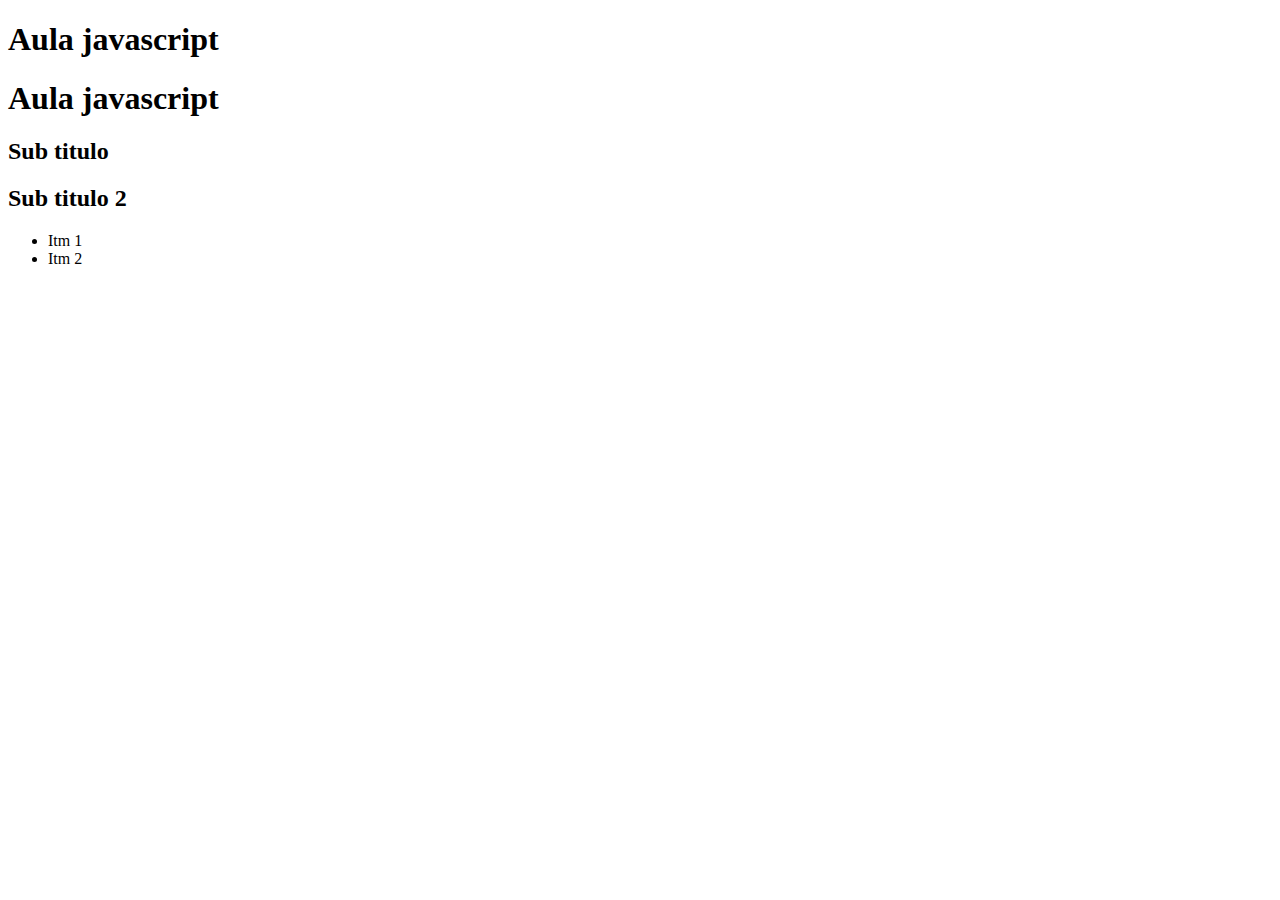
<file: index.html>
<!DOCTYPE html>
<html lang="pt-br">

<head>
  <meta charset="UTF-8">
  <meta name="viewport" content="width=device-width, initial-scale=1.0">
  <title>Curso JS</title>
</head>

<body>
  <h1 id="title">Aula javascript</h1>
  <h1 class="title-js">Aula javascript</h1>

  <h2>Sub titulo</h2>
  <h2>Sub titulo 2</h2>

  <div class="lista">
    <ul>
      <li>Itm 1</li>
      <li>Itm 2</li>
    </ul>
  </div>
  <script src="script.js"></script>
</body>

</html>
</file>
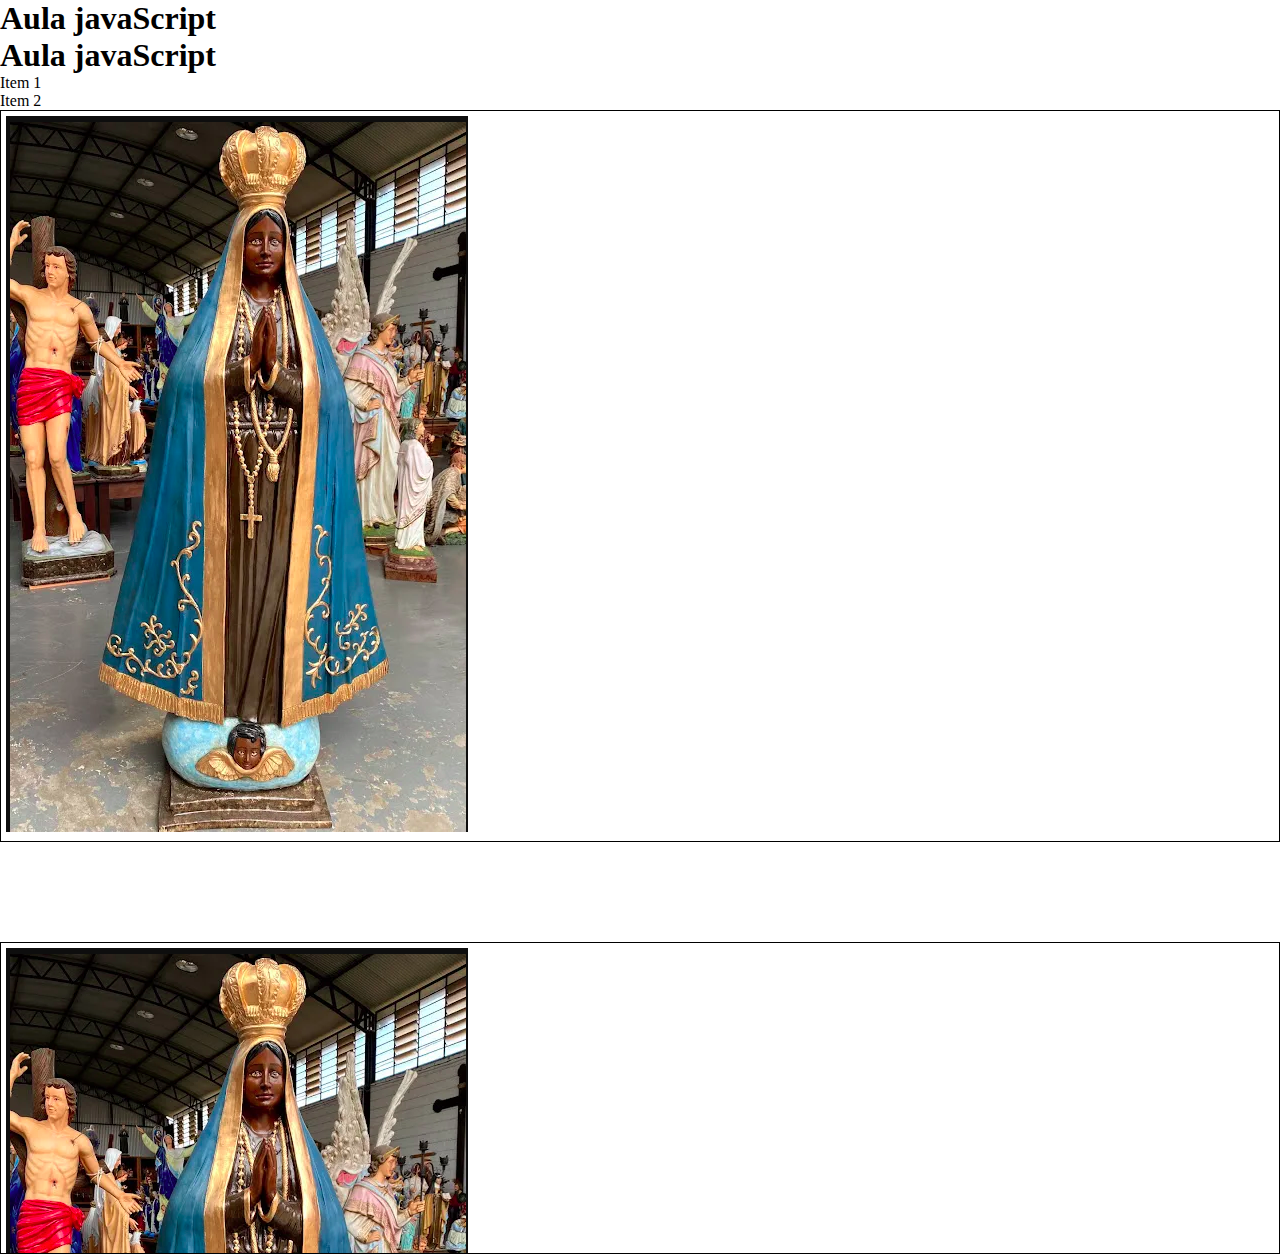
<file: alturaDeElementos/index.html>
<!DOCTYPE html>
<html lang="pt-br">

<head>
  <meta charset="UTF-8">
  <meta name="viewport" content="width=device-width, initial-scale=1.0">
  <link rel="stylesheet" href="style.css">
  <title>descobrinco altura de elementos</title>
</head>

<body>
  <h1 id="titulo">Aula javaScript</h1>
  <h1 class="titulo-javascript">Aula javaScript</h1>


  <header>
    <nav>
      <ul>
        <li>Item 1</li>
        <li>Item 2</li>
      </ul>
    </nav>
  </header>

  <div class="banner">
    <img src="NossaAparecida.png" alt="">
  </div>

  <div class="second-banner">
    <img src="NossaAparecida.png" alt="">
    <p>Lorem ipsum dolor sit amet consectetur adipisicing elit. Repudiandae nulla nostrum earum quisquam ullam ad accusantium incidunt sed ipsa nemo est hic mollitia adipisci doloremque magnam, et ducimus minus necessitatibus. Lorem ipsum dolor sit amet consectetur adipisicing elit. Quaerat quidem illum earum similique temporibus totam amet laudantium eligendi possimus eaque quisquam iste, qui esse atque ratione quae quo enim! Vel!</p>

  </div>

  <script src="script.js"></script>
</body>

</html>
</file>
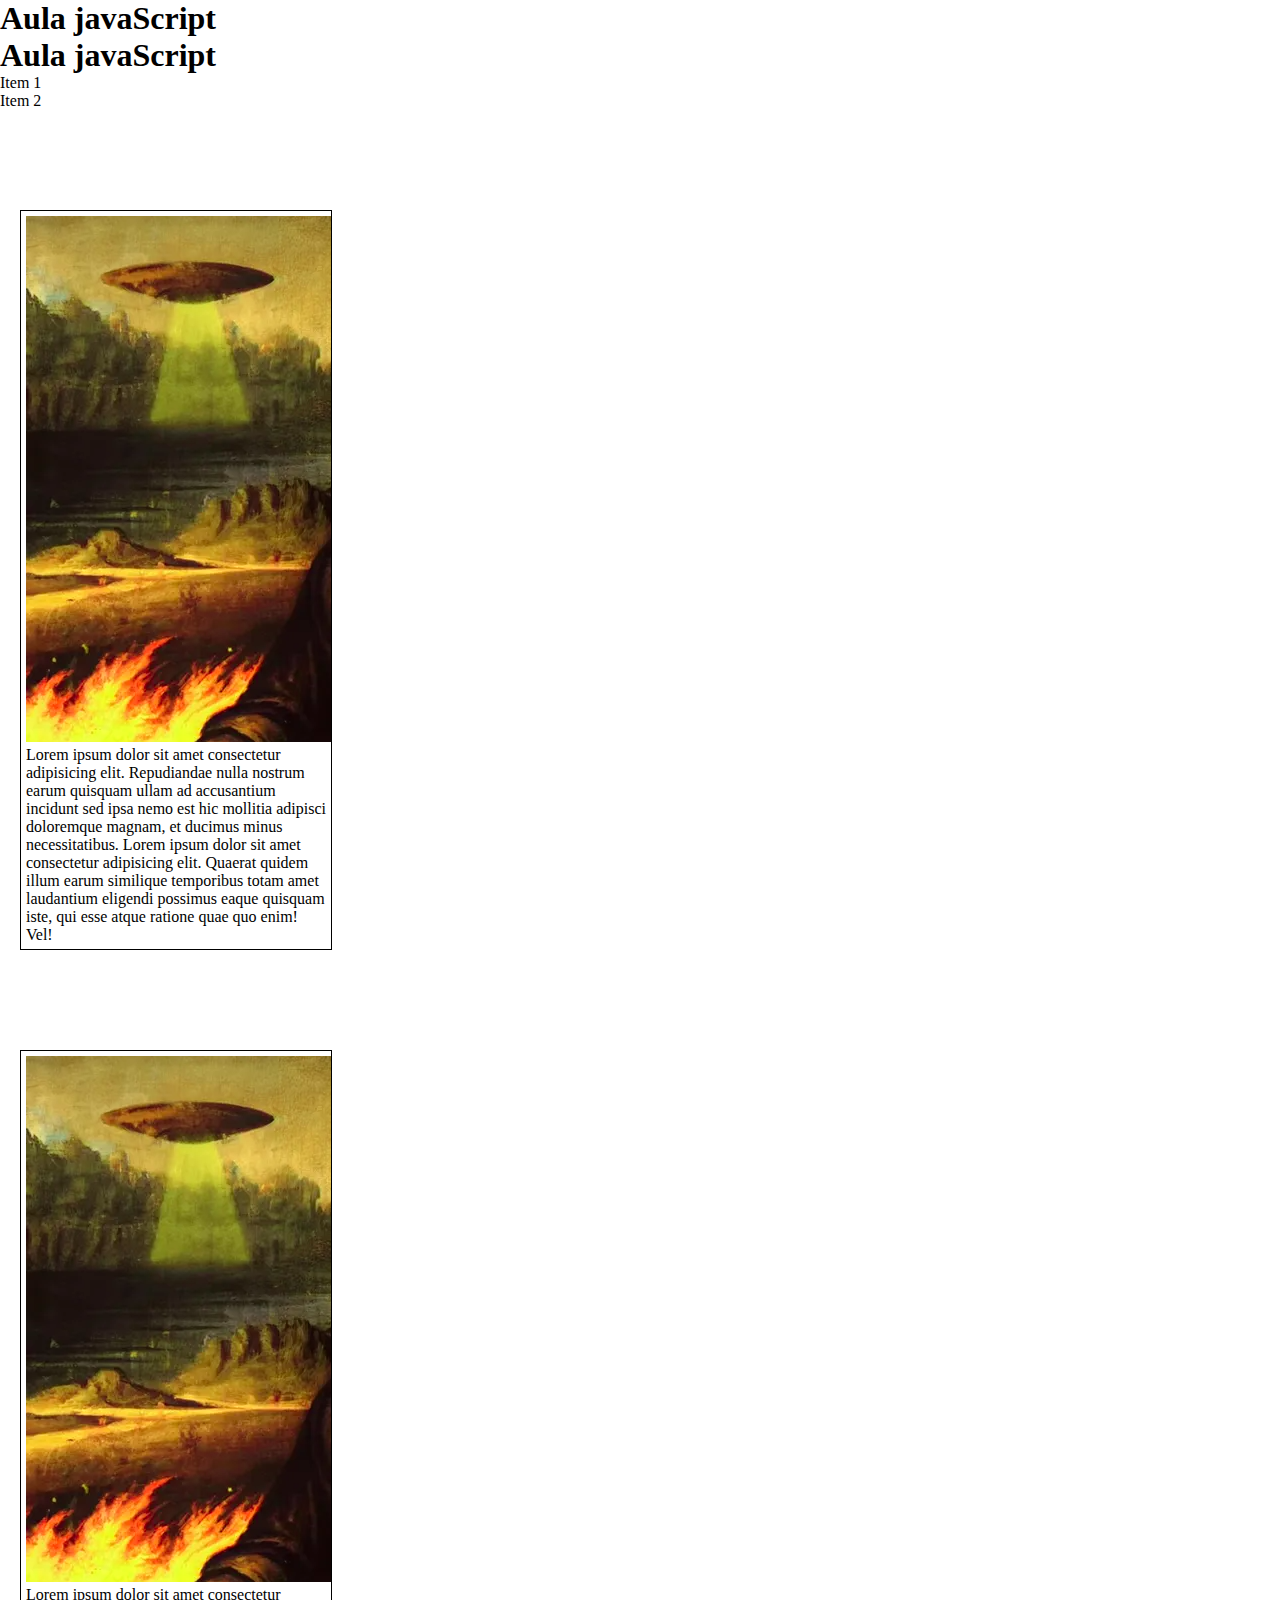
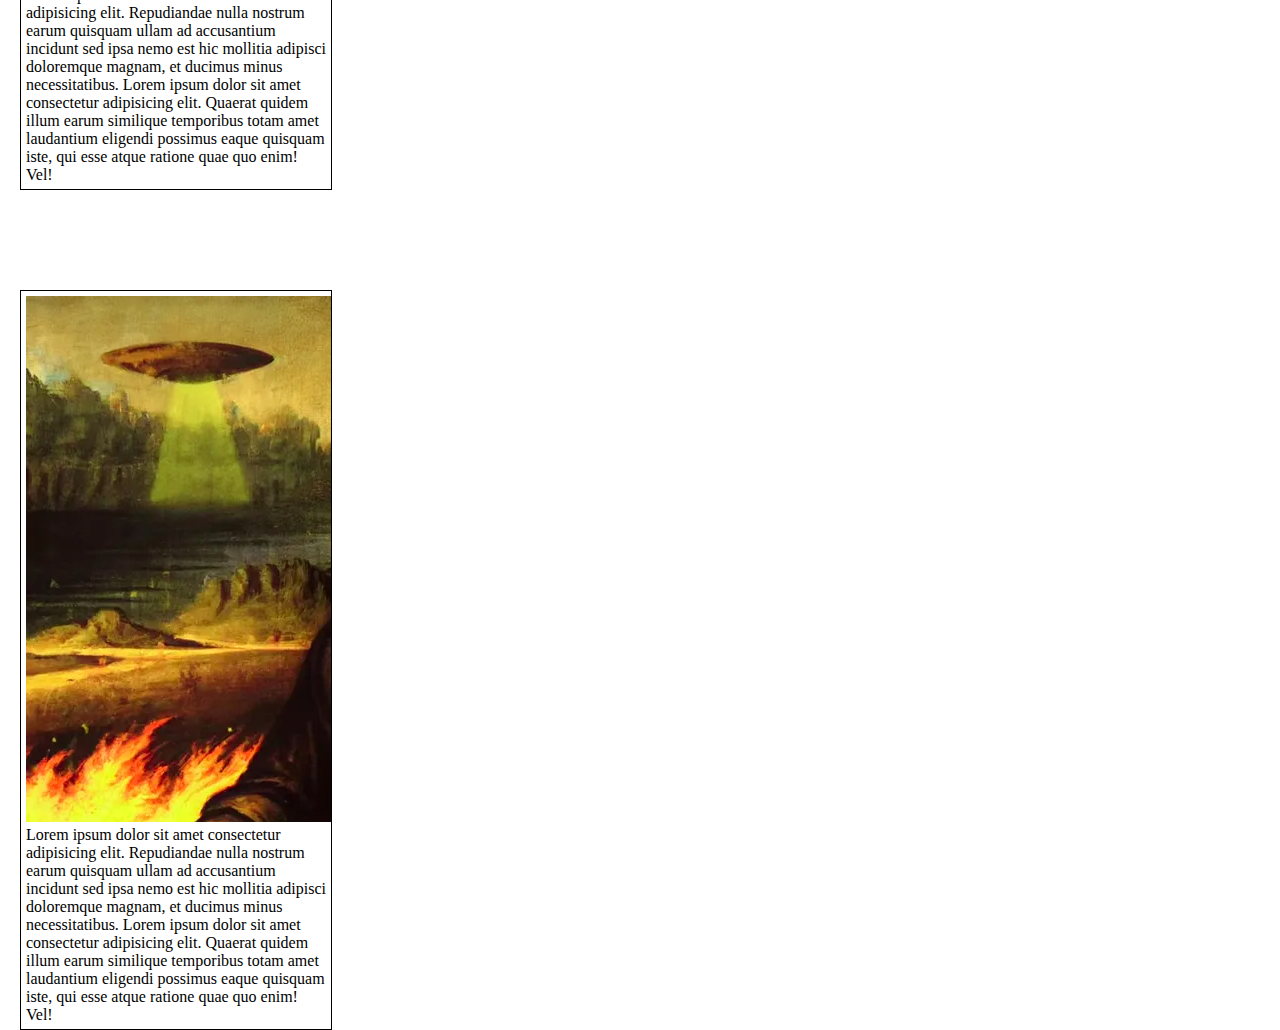
<file: LarguraDeElementos/index.html>
<!DOCTYPE html>
<html lang="pt-br">

<head>
  <meta charset="UTF-8">
  <meta name="viewport" content="width=device-width, initial-scale=1.0">
  <link rel="stylesheet" href="style.css">
  <title>descobrinco altura de elementos</title>
</head>

<body>
  <h1 id="titulo">Aula javaScript</h1>
  <h1 class="titulo-javascript">Aula javaScript</h1>


  <header>
    <nav>
      <ul>
        <li>Item 1</li>
        <li>Item 2</li>
      </ul>
    </nav>
  </header>

  <!-- <div class="banner">
    <img src="NossaAparecida.png" alt="">
  </div> -->

  <div class="second-banner">
    <img src="mona.png" alt="">
    <p>Lorem ipsum dolor sit amet consectetur adipisicing elit. Repudiandae nulla nostrum earum quisquam ullam ad accusantium incidunt sed ipsa nemo est hic mollitia adipisci doloremque magnam, et ducimus minus necessitatibus. Lorem ipsum dolor sit amet consectetur adipisicing elit. Quaerat quidem illum earum similique temporibus totam amet laudantium eligendi possimus eaque quisquam iste, qui esse atque ratione quae quo enim! Vel!</p>

  </div>
  <div class="second-banner">
    <img src="mona.png" alt="">
    <p>Lorem ipsum dolor sit amet consectetur adipisicing elit. Repudiandae nulla nostrum earum quisquam ullam ad accusantium incidunt sed ipsa nemo est hic mollitia adipisci doloremque magnam, et ducimus minus necessitatibus. Lorem ipsum dolor sit amet consectetur adipisicing elit. Quaerat quidem illum earum similique temporibus totam amet laudantium eligendi possimus eaque quisquam iste, qui esse atque ratione quae quo enim! Vel!</p>

  </div>
  <div class="second-banner">
    <img src="mona.png" alt="">
    <p>Lorem ipsum dolor sit amet consectetur adipisicing elit. Repudiandae nulla nostrum earum quisquam ullam ad accusantium incidunt sed ipsa nemo est hic mollitia adipisci doloremque magnam, et ducimus minus necessitatibus. Lorem ipsum dolor sit amet consectetur adipisicing elit. Quaerat quidem illum earum similique temporibus totam amet laudantium eligendi possimus eaque quisquam iste, qui esse atque ratione quae quo enim! Vel!</p>

  </div>

  <script src="script.js"></script>
</body>

</html>
</file>
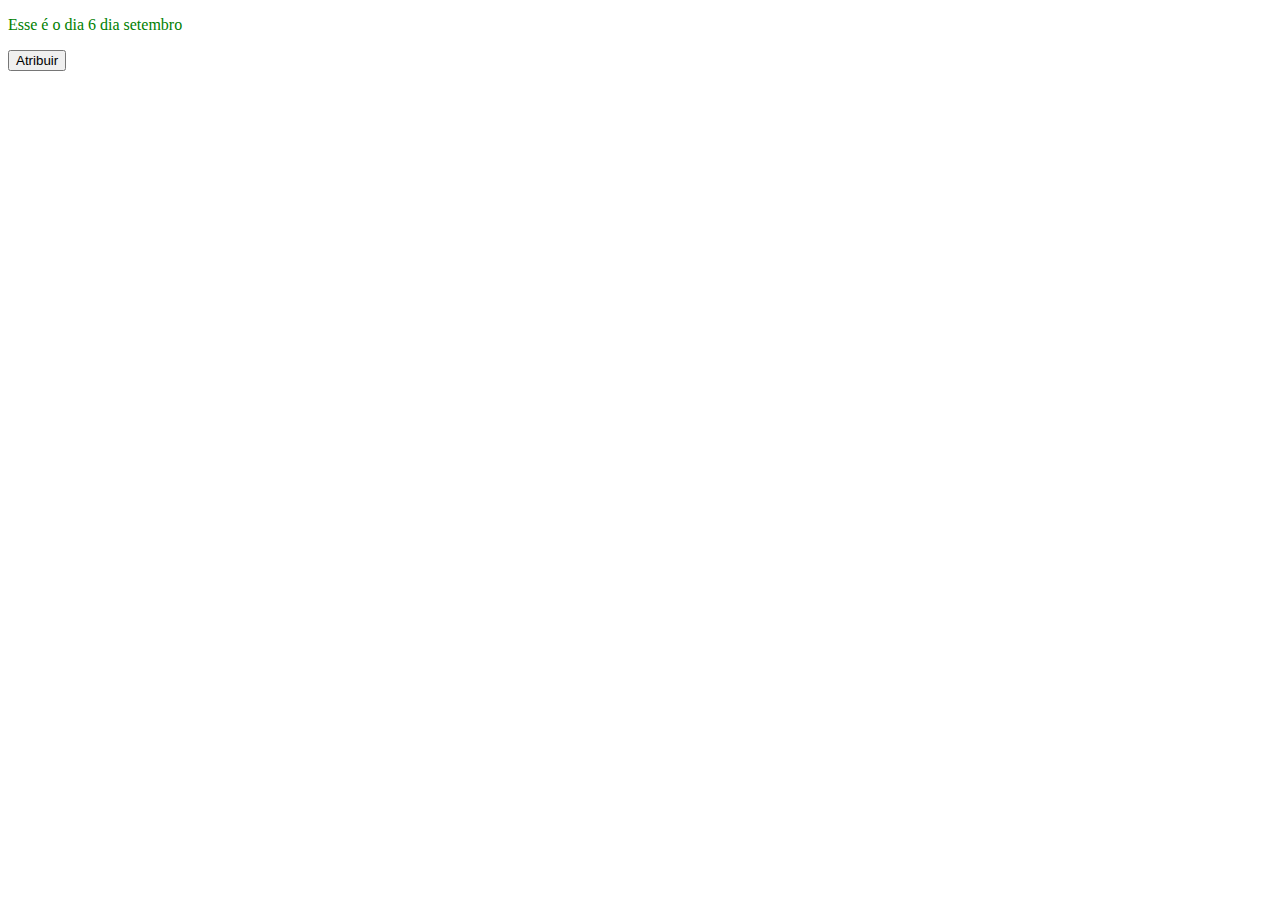
<file: ManipulandoClasses/index.html>
<!DOCTYPE html>
<html lang="pt-br">

<head>
  <meta charset="UTF-8">
  <meta name="viewport" content="width=device-width, initial-scale=1.0">
  <link rel="stylesheet" href="style.css">
  <title>Manipulando o CSS dos elementos</title>
</head>

<body>

  <p class="green">Esse é o dia 6 dia setembro</p>
  <button onclick="atribuir()">Atribuir</button>
  <script src="script.js"></script>
</body>

</html>
</file>
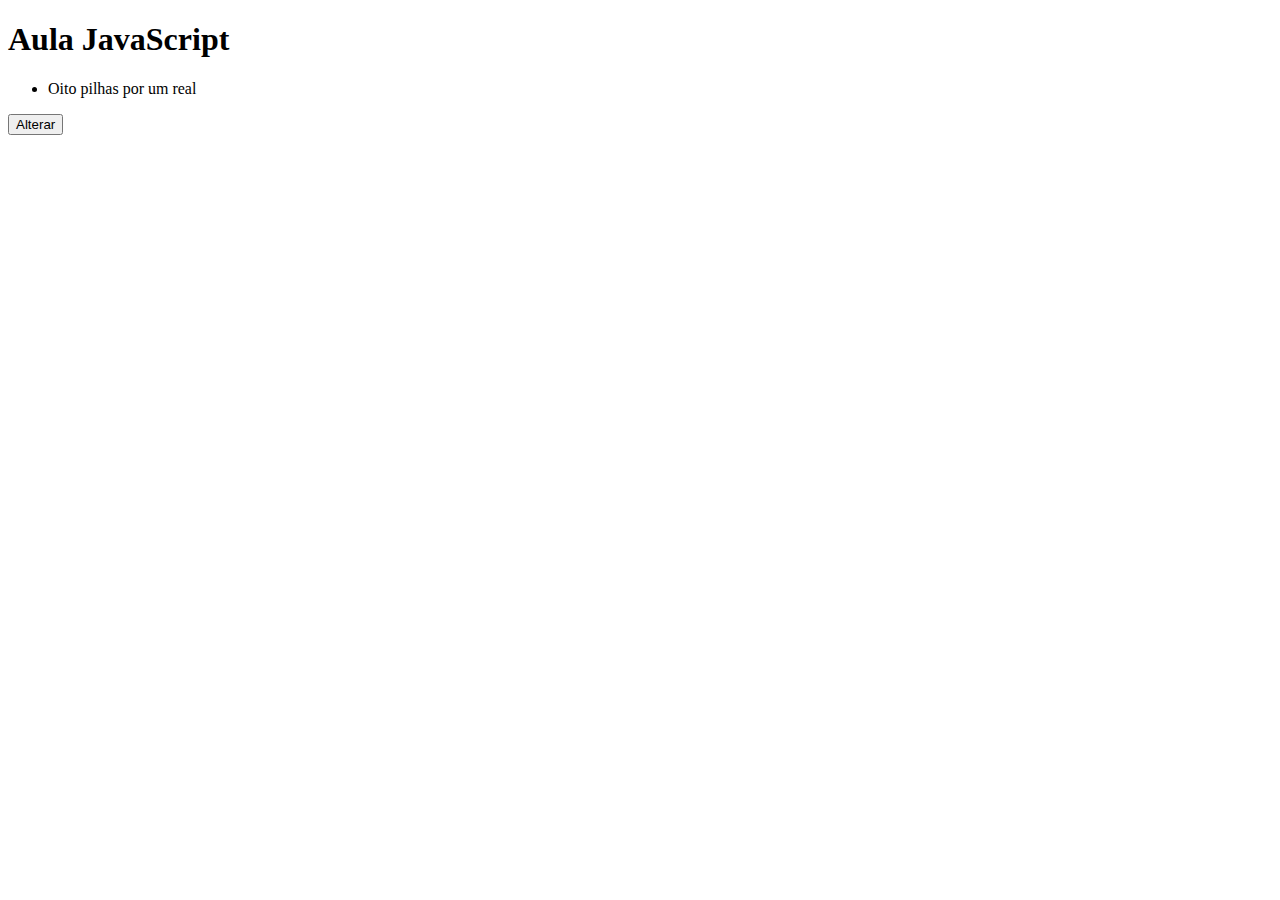
<file: ManipulandoCSSdosElementos/index.html>
<!DOCTYPE html>
<html lang="pt-br">

<head>
  <meta charset="UTF-8">
  <meta name="viewport" content="width=device-width, initial-scale=1.0">
  <title>Manipulando o CSS dos elementos</title>
</head>

<body>
  <h1 id="title">Aula JavaScript</h1>
  <ul>
    <li>Oito pilhas por um real</li>
  </ul>

  <button id="enviar-form" onclick="alterar()">Alterar</button>
  <script src="script.js"></script>
</body>

</html>
</file>
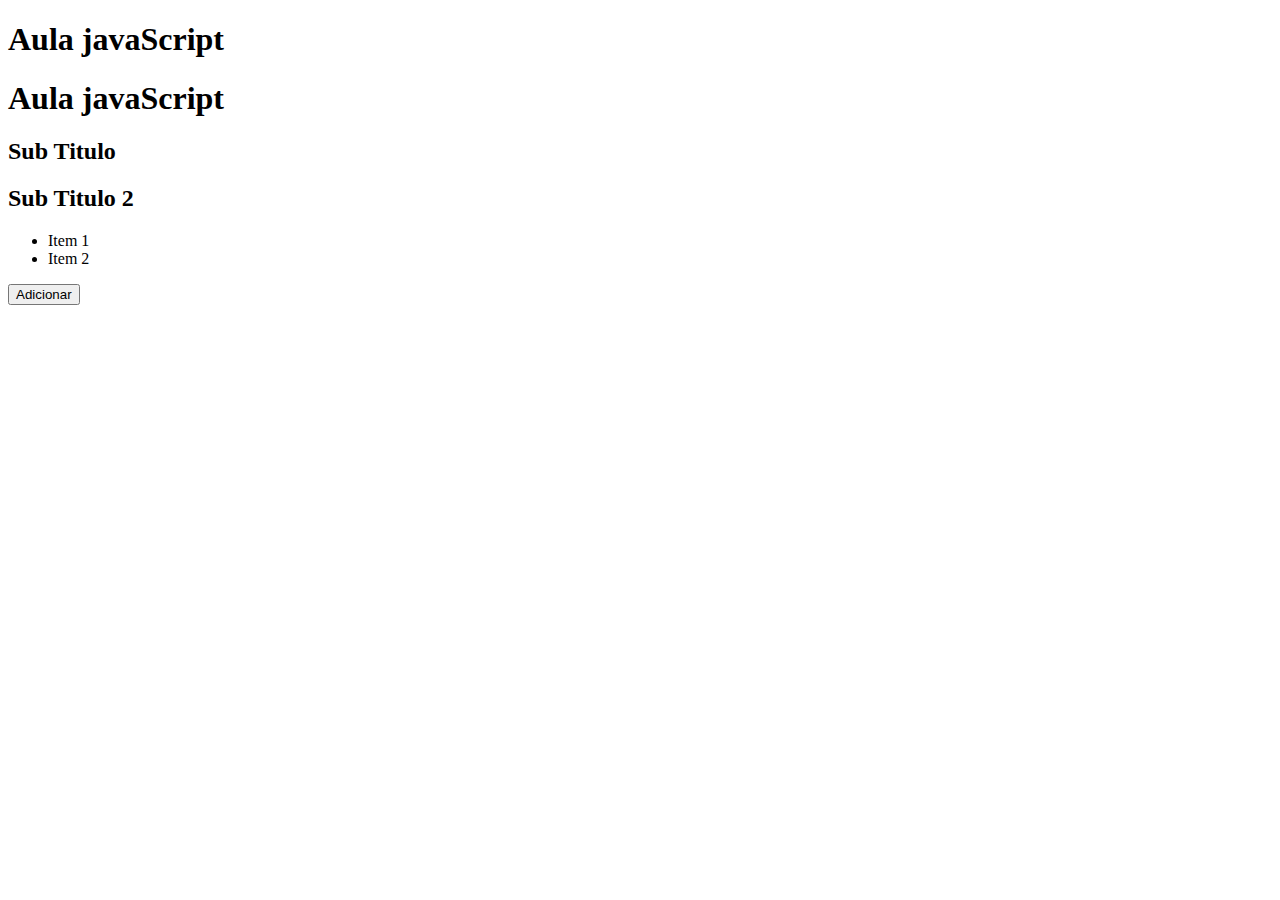
<file: ManipulandoElementosDOM/index.html>
<!DOCTYPE html>
<html lang="pt-br">
<head>
  <meta charset="UTF-8">
  <meta name="viewport" content="width=device-width, initial-scale=1.0">
  <title>Curso JS</title>
</head>
<body>
  <h1 id="titulo">Aula javaScript</h1>
  <h1 class="titulo-javascript">Aula javaScript</h1>

  <h2 onclick="trocarCor()">Sub Titulo</h2>
  <h2>Sub Titulo 2</h2>

  <div class="container-list">
    <ul class="lista">
      <li>Item 1</li>
      <li>Item 2</li>
    </ul>
  </div>

  <button id="enviar-form" onclick="adicionar()">Adicionar</button>
  <script src="script.js"></script>
</body>
</html>
</file>
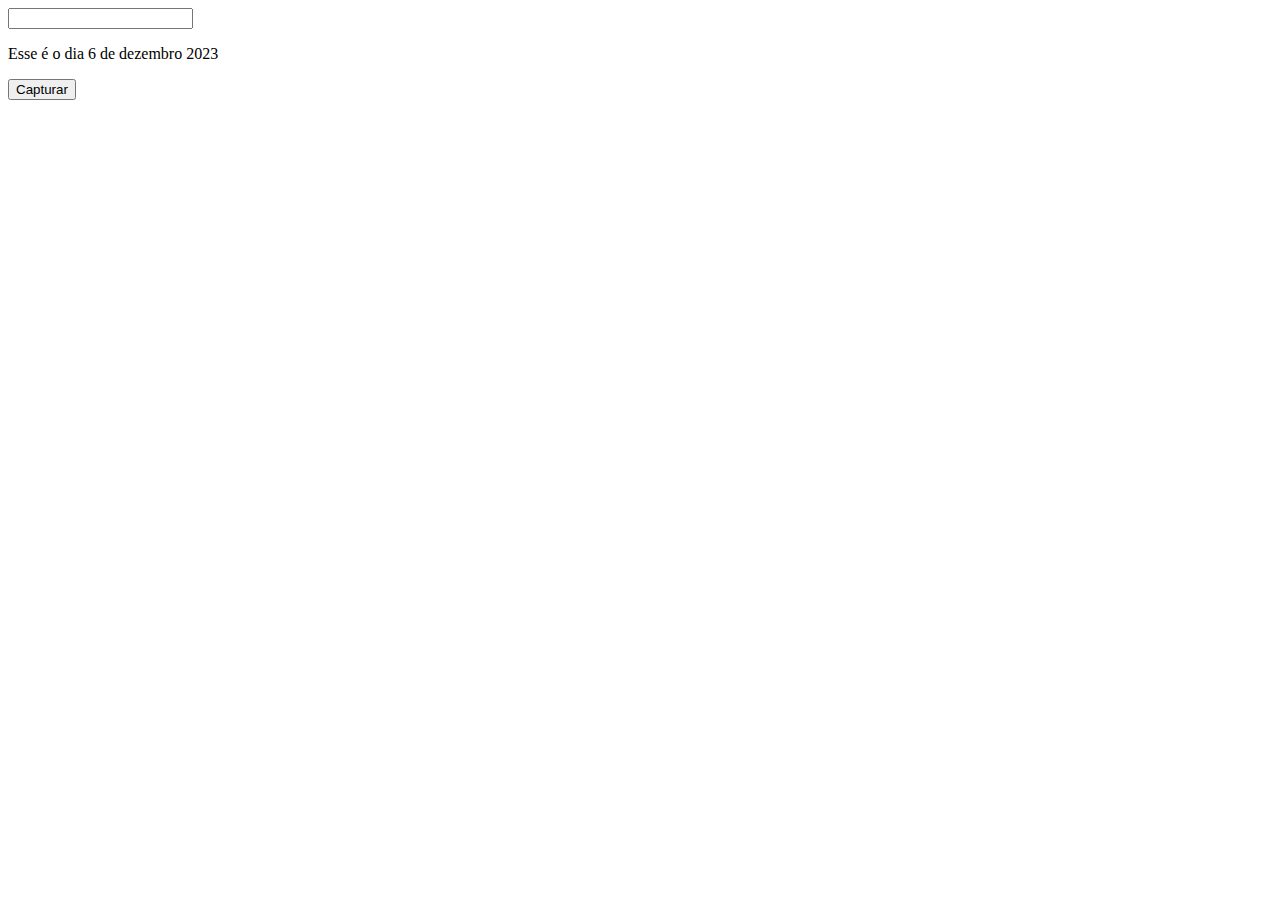
<file: Método_TextContent_Value/index.html>
<!DOCTYPE html>
<html lang="pt-br">

<head>
  <meta charset="UTF-8">
  <meta name="viewport" content="width=device-width, initial-scale=1.0">
  <title>Método TextContent e Value</title>
</head>

<body>

  <input type="text" name="senha" id="senha">
  <p>Esse é o dia 6 de dezembro 2023</p>
  <button onclick="capturar()">Capturar</button>
  <script src="script.js"></script>
</body>

</html>
</file>
<file: alturaDeElementos/style.css>
* {
  margin: 0;
  padding: 0;
}

.header {
  margin-bottom: 100px;
}

.banner {
  border: 1px solid #000;
  padding: 5px;
}

.second-banner {
  margin-top: 100px;
  border: 1px solid #000;
  padding: 5px;
  height: 300px;
  overflow-y: scroll;
}
</file>
<file: LarguraDeElementos/style.css>
* {
  margin: 0;
  padding: 0;
}

.header {
  margin-bottom: 100px;
}

.second-banner {
  margin-top: 100px;
  margin-left: 20px;
  border: 1px solid #000;
  padding: 5px;
  width: 300px;
  overflow-x: scroll;
}
</file>
<file: ManipulandoClasses/style.css>
.green {
  color: #008000;
}

.red {
  color: #ff0000;
}

.large-text {
  font-size: 50px;
}
</file>
